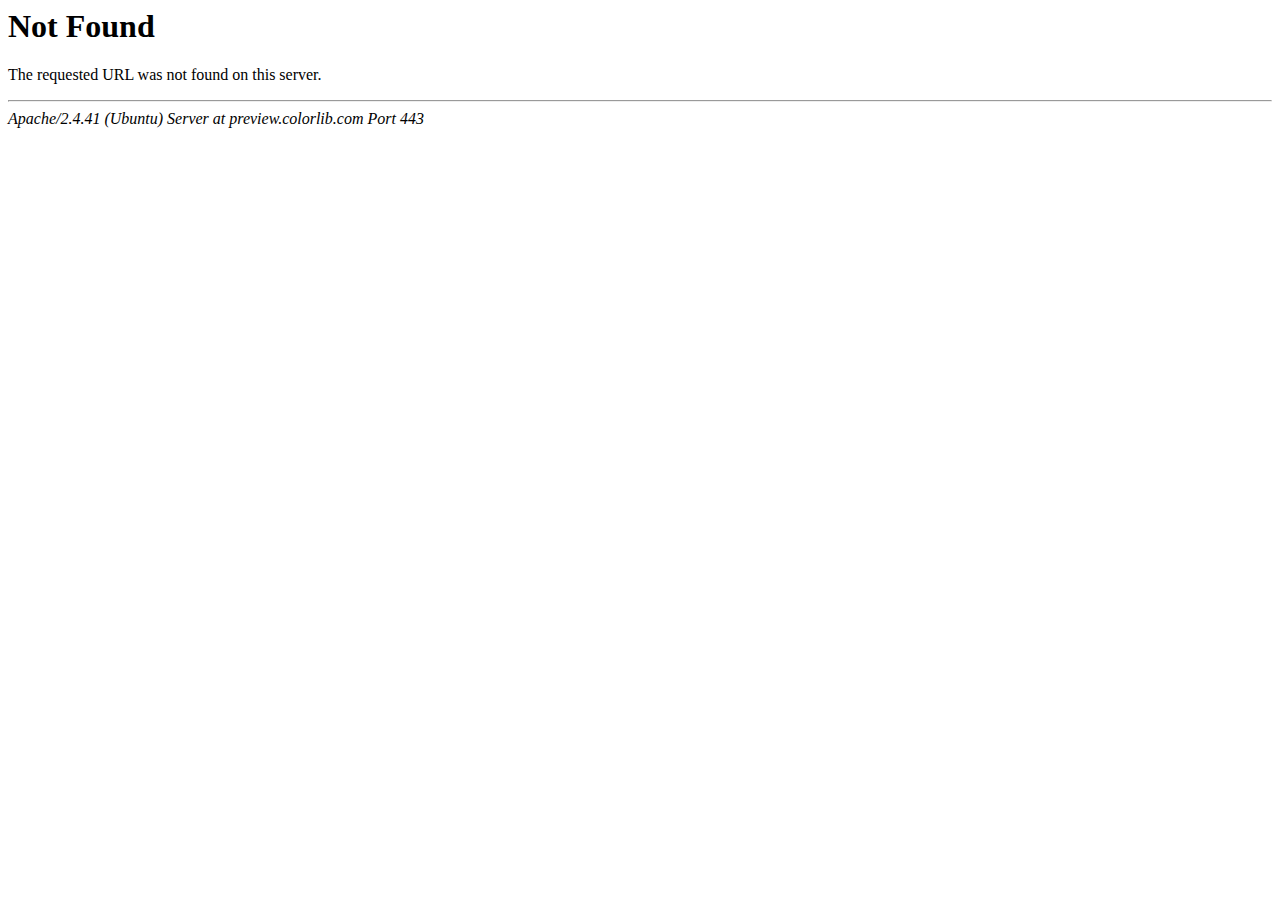
<file: css/owl.video.play.html>
<!DOCTYPE HTML PUBLIC "-//IETF//DTD HTML 2.0//EN">
<html><head>
<title>404 Not Found</title>
</head><body>
<h1>Not Found</h1>
<p>The requested URL was not found on this server.</p>
<hr>
<address>Apache/2.4.41 (Ubuntu) Server at preview.colorlib.com Port 443</address>
<script defer src="https://static.cloudflareinsights.com/beacon.min.js/vcd15cbe7772f49c399c6a5babf22c1241717689176015" integrity="sha512-ZpsOmlRQV6y907TI0dKBHq9Md29nnaEIPlkf84rnaERnq6zvWvPUqr2ft8M1aS28oN72PdrCzSjY4U6VaAw1EQ==" data-cf-beacon='{"rayId":"8b376aa3ad9a7eea","version":"2024.8.0","serverTiming":{"name":{"cfL4":true}},"token":"cd0b4b3a733644fc843ef0b185f98241","b":1}' crossorigin="anonymous"></script>
</body></html>
</file>
